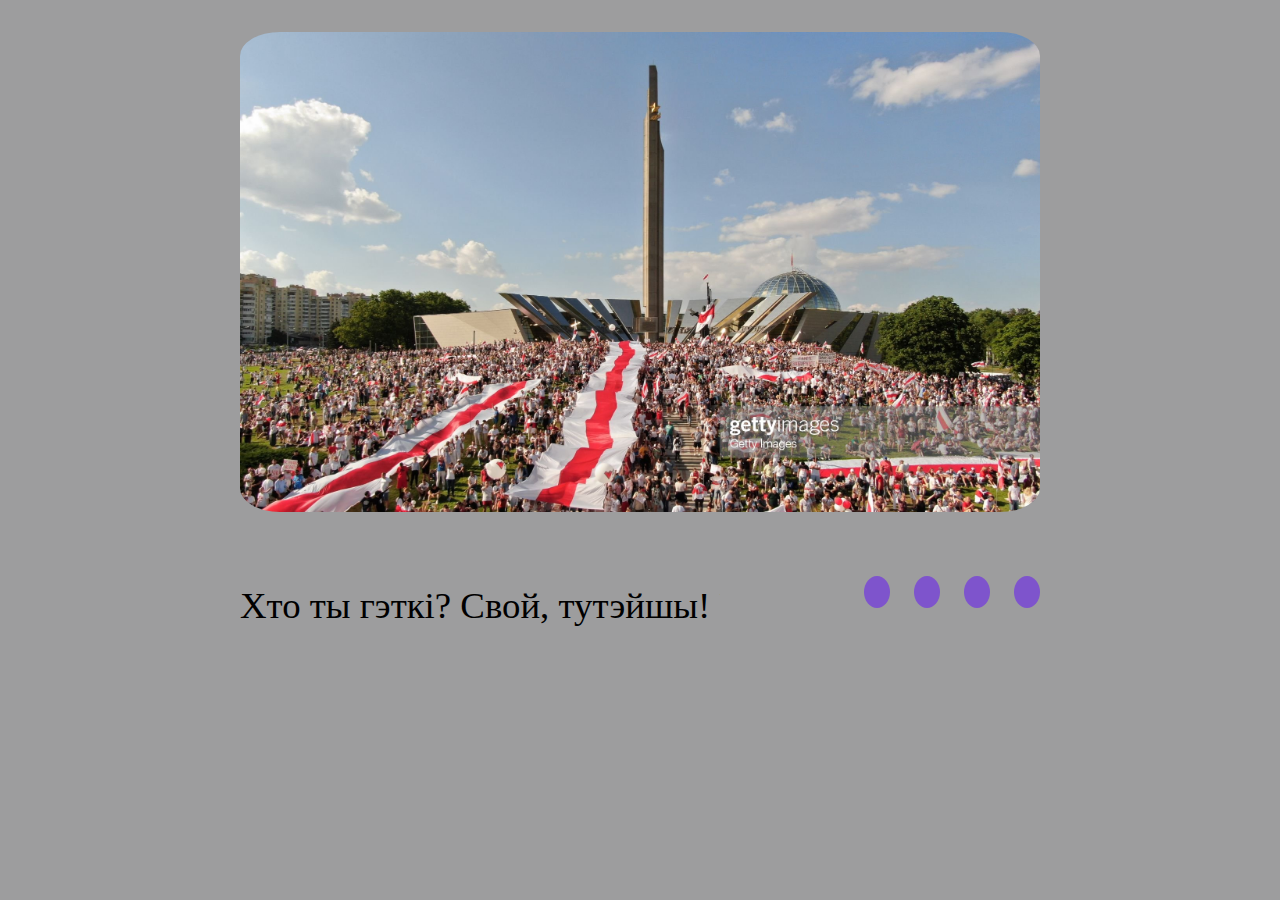
<file: index.html>
<!DOCTYPE html>
<html lang="en">
  <head>
    <meta charset="UTF-8" />
    <meta http-equiv="X-UA-Compatible" content="IE=edge" />
    <meta name="viewport" content="width=device-width, initial-scale=1.0" />

    <link rel="stylesheet" href="style.css" />

    <title>cssMemSlider</title>
  </head>
  <body>
    <div class="wrapper">
      <div class="slider-block">
        <div class="overflow">
          <div class="slider">
            <div class="slide" id="first-img"></div>
            <div class="slide" id="second-img"></div>
            <div class="slide" id="third-img"></div>
            <div class="slide" id="fourth-img"></div>
          </div>
        </div>
      </div>

      <div class="view-media">
        <div class="navigation-block">
          <a href="#first-img" class="navigation-button"><span></span></a>
          <a href="#second-img" class="navigation-button"><span></span></a>
          <a href="#third-img" class="navigation-button"><span></span></a>
          <a href="#fourth-img" class="navigation-button"><span></span></a>
        </div>

        <div class="lable-block">
          <div class="overflow">
            <div class="lables-for-imges">
              <div class="lable" id="lable-one">
                Хто ты гэткi? Свой, тутэйшы!
              </div>
              <div class="lable" id="lable-one">Чаго хочаш? Долi лепшай!</div>
              <div class="lable" id="lable-one">Якой долi? Хлеба, солi!</div>
              <div class="lable" id="lable-one">Чаго болей? Зямлi, волi!</div>
            </div>
          </div>
        </div>
      </div>
    </div>
  </body>
</html>
</file>
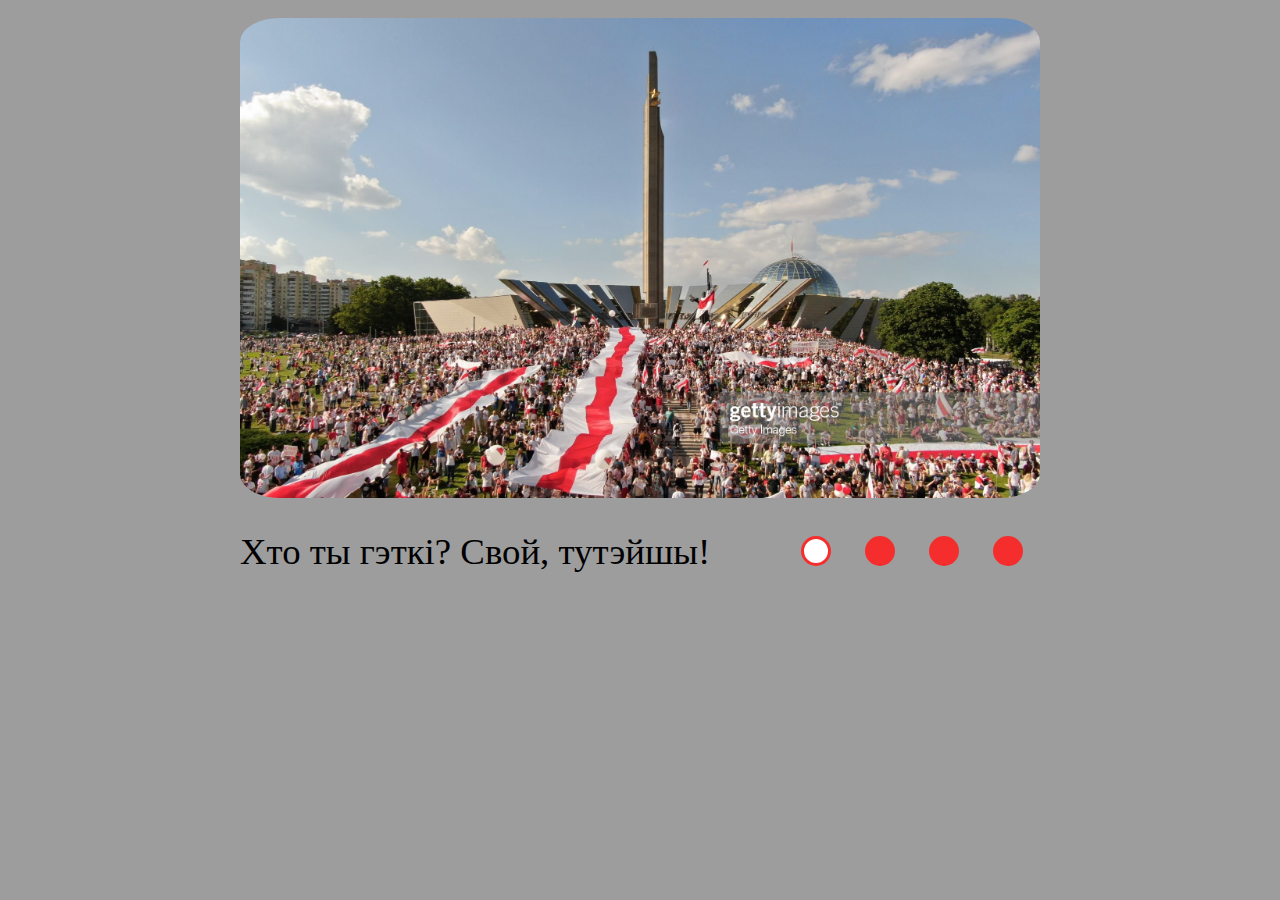
<file: cssMemSlider/index.html>
<!DOCTYPE html>
<html lang="en">
  <head>
    <meta charset="UTF-8" />
    <meta http-equiv="X-UA-Compatible" content="IE=edge" />
    <meta name="viewport" content="width=device-width, initial-scale=1.0" />

    <link rel="stylesheet" href="style.css" />

    <title>cssMemSlider</title>
  </head>
  <body>
    <div class="wrapper">

      <input type="radio" name="radio" id="radio-1" checked/>
      <input type="radio" name="radio" id="radio-2" />
      <input type="radio" name="radio" id="radio-3" />
      <input type="radio" name="radio" id="radio-4" />

      <div class="slider-block">
        <div class="overflow">
          <div class="slider">
            <div class="slide" id="first-img"></div>
            <div class="slide" id="second-img"></div>
            <div class="slide" id="third-img"></div>
            <div class="slide" id="fourth-img"></div>
          </div>
        </div>
      </div>

      <div class="view-media">
        <div class="navigation-block">
          <label for="radio-1" class="navigation-button"><span class="span-1"></span></label>
          <label for="radio-2" class="navigation-button"><span class="span-2"></span></label>
          <label for="radio-3" class="navigation-button"><span class="span-3"></span></label>
          <label for="radio-4" class="navigation-button"><span class="span-4"></span></label>

        </div>

        <div class="lable-block">
          <div class="overflow">
            <div class="lables-for-imges">
              <div class="lable" id="lable-first">Хто ты гэткi? Свой, тутэйшы!</div>
              <div class="lable" id="lable-second">Чаго хочаш? Долi лепшай!</div>
              <div class="lable" id="lable-third">Якой долi? Хлеба, солi!</div>
              <div class="lable" id="lable-fourth">Чаго болей? Зямлi, волi!</div>
            </div>
          </div>
        </div>
      </div>
    </div>
  </body>
</html>
</file>
<file: style.css>
*{
  padding: 0;
  margin: 0;
}
body{
  background: #9d9d9e;
}
.wrapper{
  margin: 2rem;
}
.view-media{
  margin: 2rem auto;
  width: 15rem;
}
@media only screen and (min-width: 531px) {
  .view-media {
    width: 30rem;
  }
}
@media only screen and (min-width: 871px) {
  .view-media {
    display: flex;
    flex-direction:row-reverse;
    justify-content: space-between;
    width: 50rem;
  }
}
.overflow {
  overflow: hidden;
  overflow-x: scroll;
  scroll-behavior: smooth;
  scroll-snap-type: x mandatory;
}
.slider-block {
  margin: 2rem auto;
  width: 15rem;
  height: 15rem;
  overflow: hidden;
  border-radius: 5%;
}
@media only screen and (min-width: 531px) {
  .slider-block {
    width: 30rem;
    height: 30rem;
  }
}
@media only screen and (min-width: 871px) {
  .slider-block {
    width: 50rem;
    height: 30rem;
  }
}
.slider {
  display: flex;
  width: 120rem;
}
@media only screen and (min-width: 871px) {
  .slider {
    width: 200rem;
    height: 200rem;
  }
}
.slide {
  width: 15rem;
  height: 15rem;
  background-size: cover;
  transform-origin: center center;
  transform: scale(1);
  scroll-snap-align: center;
}
@media only screen and (min-width: 531px) {
  .slide {
    width: 30rem;
    height: 30rem;
  }
}
@media only screen and (min-width: 871px) {
  .slide {
    width: 50rem;
    height: 30rem;
  }
}
.navigation-block {
  max-width: 11rem;
  display: flex;
  justify-content: space-between;
  margin: 2rem 0 2rem auto;
  gap: 1.5rem;
}
@media only screen and (min-width: 871px) {
  .navigation-block {
    margin: 2rem 0 0 0;
  }
}
.navigation-button {
  height: 2rem;
  width: 2rem;
  border-radius: 50%;
  background: #7e54cc;
  display: flex;
  justify-content: center;
  align-items: center;
}
.navigation-button:hover {
  background: #54ccc2;
}
.navigation-button span{
  height: 3.5rem;
  width: 3.5rem;
  display: block;
  position: absolute;
}
.lable-block {
  margin: 2rem auto;
  width: 30rem;

  /* overflow: hidden; */
}
@media only screen and (min-width: 871px) {
  .lable-block {
    margin: 2.5rem 0 0 0;
  }
}
.lables-for-imges {
  display: flex;
  width: 400%
}
.lable {
  width: 30rem;
  transform-origin: center center;
  transform: scale(1);
  scroll-snap-align: center;
  font-size: 1.5em;
}

@media only screen and (min-width: 871px) {
  .lable {
    font-size: 2em;
  }
}
@media only screen and (min-width: 1150px) {
  .lable {
    font-size: 2.3em;
  }
}
#first-img{
  background-image: url(./Img/first.jpg);
}
#second-img{
  background-image: url(./Img/second.jpg);
}
#third-img{
  background-image: url(./Img/third.jpg);
}
#fourth-img{
  background-image: url(./Img/fourth.jpg);
}
</file>
<file: cssMemSlider/style.css>
*{
  padding: 0;
  margin: 0;
}
body{
  background: #9d9d9e;
  height: 95vh;
}
input {
  height: 0rem;  
}
.view-media{
  margin: 0rem auto;
  width: 15rem;
}
@media only screen and (min-width: 531px) {
  .view-media {
    width: 30rem;
  }
}
@media only screen and (min-width: 871px) {
  .view-media {
    display: flex;
    flex-direction:row-reverse;
    justify-content: space-between;
    width: 50rem;
  }
}
.overflow {
  overflow: hidden;
  scroll-behavior: smooth;
  scroll-snap-type: x mandatory;
}
.slider-block {
  margin: 0 auto;
  width: 15rem;
  height: 15rem;
  overflow: hidden;
  border-radius: 5%;
}
@media only screen and (min-width: 531px) {
  .slider-block {
    width: 30rem;
    height: 30rem;
  }
}
@media only screen and (min-width: 871px) {
  .slider-block {
    width: 50rem;
    height: 30rem;
  }
}
.slider {
  display: flex;
  width: 120rem;
  transition: all 1s;
}
@media only screen and (min-width: 871px) {
  .slider {
    width: 200rem;
  }
}
.slide {
  width: 15rem;
  height: 15rem;
  background-size: cover;
}
@media only screen and (min-width: 531px) {
  .slide {
    width: 30rem;
    height: 30rem;
  }
}
@media only screen and (min-width: 871px) {
  .slide {
    width: 50rem;
    height: 30rem;
  }
}
.navigation-block {
  display: flex;
  justify-content: center;
  align-items: center;
  margin: 2rem auto;
}
@media only screen and (min-width: 871px) {
  .navigation-block {
    margin: 1.3rem 0 0 0;
  }
}
.navigation-button span{
  height: 1.5rem;
  width: 1.5rem;
  border-radius: 50%;
  background-color: #f52d2d;
  display: block;
  cursor: pointer;
	border-width: 0.2rem;
  border-color: #f52d2d;
  border-style: solid;
}

.navigation-button{
  display: flex;
  justify-content: center;
  align-items: center;
  height: 4rem;
  width: 4rem;
  border-radius: 50%;
  cursor: pointer;
}
.lable-block {
  overflow: hidden;
  margin: 2rem auto;
}
@media only screen and (min-width: 871px) {
  .lable-block {
    margin: 2rem 0 0 0;
  }
}
.lables-for-imges {
  display: flex;
  width: 400%;
  transition: all 1s;
}
.lable {
  width: 35rem;
  font-size: 1em;
}
@media only screen and (min-width: 871px) {
  .lable {
    font-size: 2em;
  }
}
@media only screen and (min-width: 1150px) {
  .lable {
    font-size: 2.3em;
  }
}
#first-img{
  background-image: url(./img/first.jpg);
}
#second-img{
  background-image: url(./img/second.jpg);
}
#third-img{
  background-image: url(./img/third.jpg);
}
#fourth-img{
  background-image: url(./img/fourth.jpg);
}
#radio-1:checked~ .slider-block .slider {
    margin-left: 0;
}
#radio-1:checked~ .view-media .navigation-button:nth-child(1) span {
  background-color: #ffffff;
}
#radio-1:checked~ .view-media .lables-for-imges {
  margin-left: 0;
}
#radio-2:checked~ .slider-block .slider {
    margin-left: -100%;
}
#radio-2:checked~ .view-media .lables-for-imges {
  margin-left: -100%;
}
#radio-2:checked~ .view-media .navigation-button:nth-child(2) span {
  background-color: #ffffff;
}
#radio-3:checked~ .slider-block .slider {
    margin-left: -200%;
}
#radio-3:checked~ .view-media .lables-for-imges {
  margin-left: -200%;
}
#radio-3:checked~ .view-media .navigation-button:nth-child(3) span { 
  background-color: #ffffff;
}
#radio-4:checked~ .slider-block .slider  {
    margin-left: -300%;
}
#radio-4:checked~ .view-media .lables-for-imges {
  margin-left: -300%;
}
#radio-4:checked~ .view-media .navigation-button:nth-child(4) span {
  background-color: #ffffff;
}

.navigation-button:hover span{
  background-color: #74e8ea  !important
}

.wrapper .view-media .navigation-block label.navigation-button span{

}

body .wrapper .view-media .navigation-block label.navigation-button:active span{
  background-color: #ff1818  !important;
}
</file>
